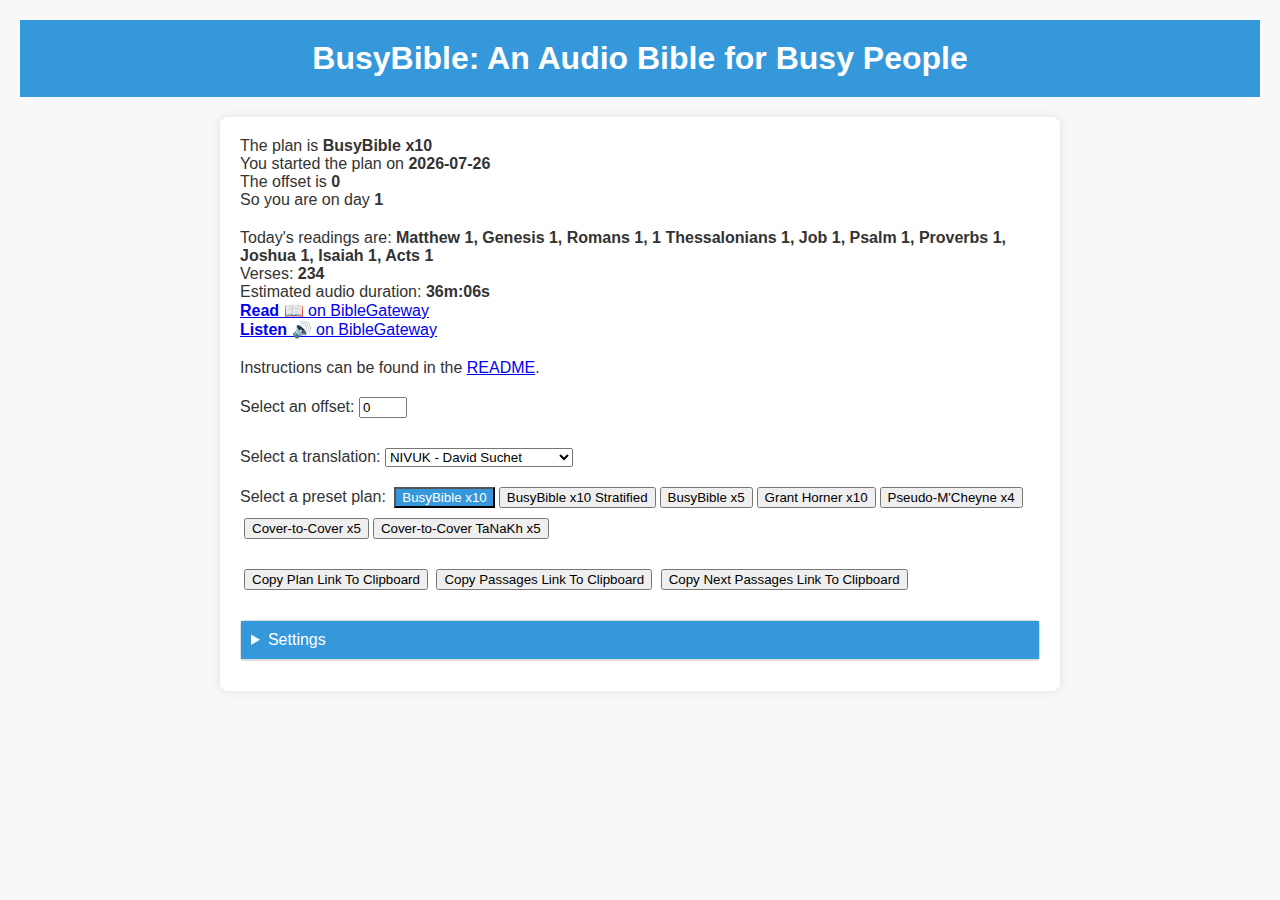
<file: index.html>
<!DOCTYPE html>
<html lang="en">

<head>
  <meta charset="UTF-8">
  <meta name="viewport" content="width=device-width, initial-scale=1.0">
  <script defer data-domain="busybible.org" src="https://plausible.io/js/script.js"></script>
  <title>BusyBible: An Audio Bible for Busy People</title>
  <link rel="stylesheet" href="./css/style.css">
</head>

<body>

  <header>
    <h1>BusyBible: An Audio Bible for Busy People</h1>
  </header>

  <main>
    <section id="statusReport">
      <h3>Status: <span id="status"></span></h3>
    </section>

    <section id="links">
      <!-- Your links go here -->
    </section>

    <section id="README">
      Instructions can be found in the <a href="https://github.com/yclicc/BusyBible">README</a>.
    </section>

    <section id="dateOffsetDiv">
      <label for="offsetSelector">Select an offset:</label>
      <input type="number" id="offsetSelector" step="1">
    </section>

    <section id="translationSelectorDiv">
      <label for="translationSelector">Select a translation:</label>
      <select id="translationSelector"></select>
    </section>

    <section id="presetPlanSelectorDiv" class="buttonContainer">
      Select a preset plan: 
    </section>

    <section id="copyLinkDiv" class="buttonContainer">
      <button id="copyPlanLink">Copy Plan Link To Clipboard
        <span class="tooltiptext">Copies a link to this plan. Passages will change each day.</span>
      </button>
      <button id="copyPassagesLink">Copy Passages Link To Clipboard
        <span class="tooltiptext">Copies a link to these passages. Anyone using the link will see the current displayed passages.</span>
      </button>
      <button id="copyNextPassagesLink">Copy Next Passages Link To Clipboard
        <span class="tooltiptext">Copies a link to the NEXT set of passages. Useful if you aren't sure you will be coming back every day.</span>
      </button>
    </section>

    <details>
      <summary>Settings</summary>
      <div class="collapsible-content">

        <label for="startDateSelector">Select a start date:</label>
        <input type="date" id="startDateSelector">

        <div>
          <label for="numLists">How many lists:</label>
          <input type="number" id="numLists" name="numLists" min="1" value="1">
          <button id="increment">+</button>
          <button id="decrement">-</button>
        </div>

        <div>
          <button id="appendButton">Append To</button>
          <button id="replaceButton">Replace</button>
          <label for="selectList"> list:</label>
          <input type="number" id="selectList" name="selectList" min="1" max="1" value="1">
          <button id="clearSelectionButton">Clear Selection</button>
        </div>

        <div id="planEditor">
          <div id="listOfBooksDiv">
            <h4>List of Books</h4>
            <ul id="listOfBooks">
              <!-- Your book list goes here -->
            </ul>
          </div>
          <div id="planListsDiv">
            <h4>Plan Lists</h4>
            <!-- Your plan lists go here -->
          </div>
        </div>

      </div>
    </details>
  </main>

  <script src="js/logic.js"></script>
  <script src="js/loadBibleData.js"></script>

</body>

</html>
</file>
<file: css/style.css>
body {
    font-family: 'Arial', sans-serif;
    padding: 20px;
    margin: 0;
    background-color: #f8f8f8;
    color: #333;
}

header {
    background-color: #3498db;
    color: #fff;
    padding: 20px;
    text-align: center;
}

h1 {
    margin: 0;
}

main {
    max-width: 800px;
    margin: 20px auto;
    background-color: #fff;
    padding: 20px;
    border-radius: 8px;
    box-shadow: 0 0 10px rgba(0, 0, 0, 0.1);
}

section {
    margin-bottom: 20px;
}

input,
button {
    margin-bottom: 10px;
}

details {
    border: 1px solid #ddd;
    border-radius: 4px;
    margin-bottom: 10px;
}

summary {
    cursor: pointer;
    padding: 10px;
    background-color: #3498db;
    color: #fff;
    border-bottom: 1px solid #ddd;
}

details[open] summary {
    border-bottom: none;
}

.collapsible-content {
    padding: 10px;
}

#planEditor {
    display: flex;
}

#planEditor>div {
    flex: 1;
    border: 1px solid #ddd;
    background-color: #f3f3f3;
    padding: 10px;
}

#planEditor>div>ul {
    flex: 1;
    -webkit-user-select: none;
    -ms-user-select: none;
    user-select: none;
}

h4 {
    margin-top: 0;
    color: #333;
}

input[type='number']{
    width: 3em;
}

#planListsDiv input[type='number']{
    width: 2em;
}

#listOfBooksDiv ul,
#planListsDiv>div>ul {
    list-style: none;
    padding: 10px;
    margin: 0;
}

#planListsDiv>div {
    padding: 10px;
}

.list-group-item {
    position: relative;
    display: block;
    padding: .75rem 1.25rem;
    margin-bottom: -1px;
    background-color: #fff;
    border: 1px solid rgba(0, 0, 0, 0.125);
}

.buttonContainer>button {
    position: relative;
    margin-left: 4px;
}

.buttonContainer>button.selected {
    background-color: #3498db;
    color: #fff;
}

#copyLinkDiv>button.deselected {
    background-color: buttonface;
    color: black;
    transition-property: background-color, color;
    transition-duration: .5s;
    transition-timing-function: ease-in;
}

/* Tooltip text */
.buttonContainer>button>.tooltiptext {
    visibility: hidden;
    width: 200px;
    background-color: black;
    color: #fff;
    text-align: center;
    border-radius: 6px;
    padding: 5px 0;
    position: absolute;
    z-index: 1;
    bottom: 150%;
    left: 50%;
    margin-left: -100px;
}

.buttonContainer>button>.tooltiptext::after {
    content: "";
    position: absolute;
    top: 100%;
    left: 50%;
    margin-left: -5px;
    border-width: 5px;
    border-style: solid;
    border-color: black transparent transparent transparent;
}

/* Show the tooltip text when you mouse over the tooltip container */
.buttonContainer>button:hover>.tooltiptext {
    visibility: visible;
}
</file>
